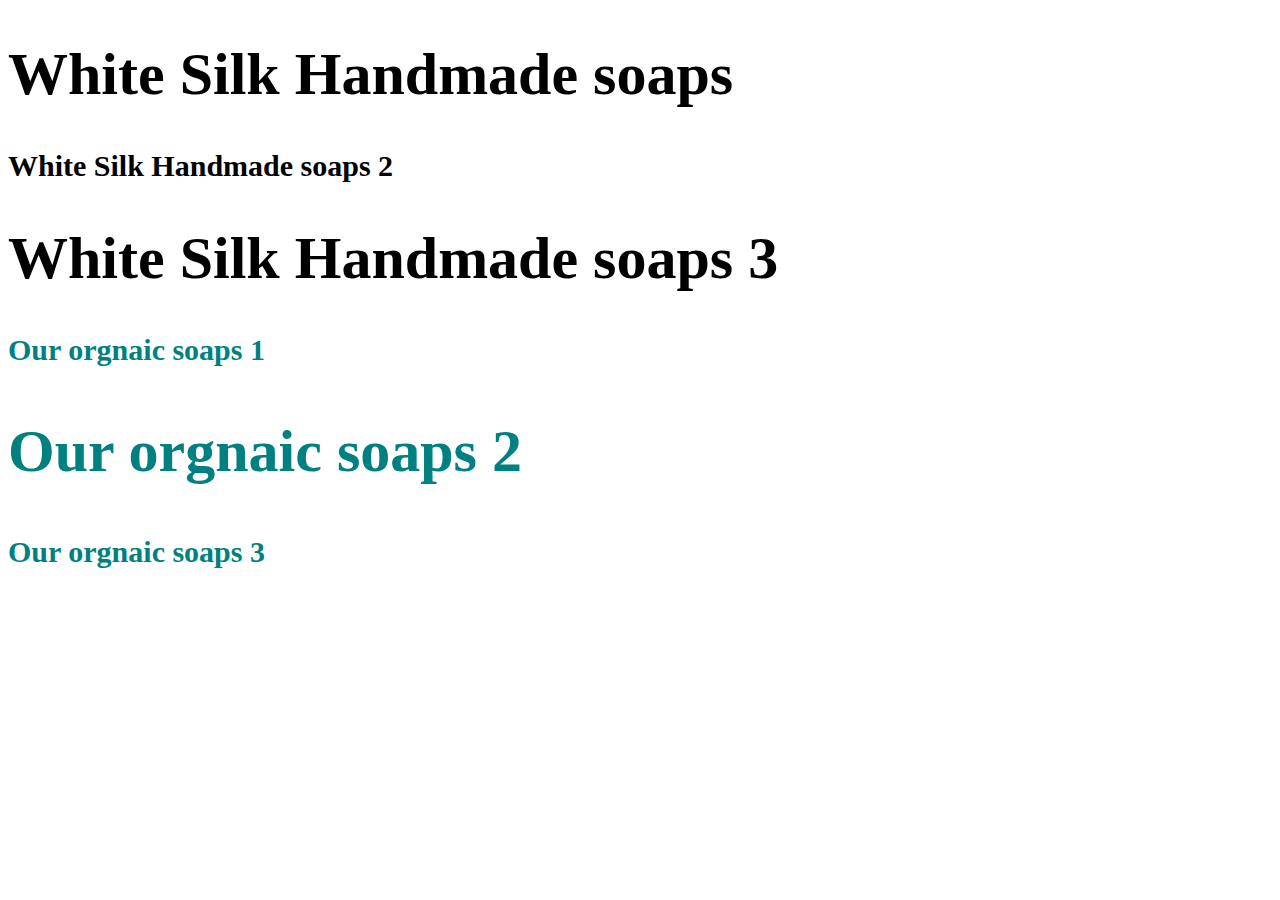
<file: style test page.html>
<!DOCTYPE html>
<html>
<head>
	<title>Stylish</title>
	<style type="text/css">
	h2
	{font-size: 30px;
		color: teal;
	}
	h1
	{font-size: 30px;
	font-size: 30px
	}
	.big {
		font-size:60px;
	

	}
	</style>
</head>
<body>
	<h1 class="big">White Silk Handmade soaps</h1>
	<h1 >White Silk Handmade soaps 2</h1>
	<h1 class="big">White Silk Handmade soaps 3</h1>
	<h2>Our orgnaic soaps 1</h2>
	<h2 class="big">Our orgnaic soaps 2</h2>
	<h2>Our orgnaic soaps 3</h2>
</body>
</html>
</file>
